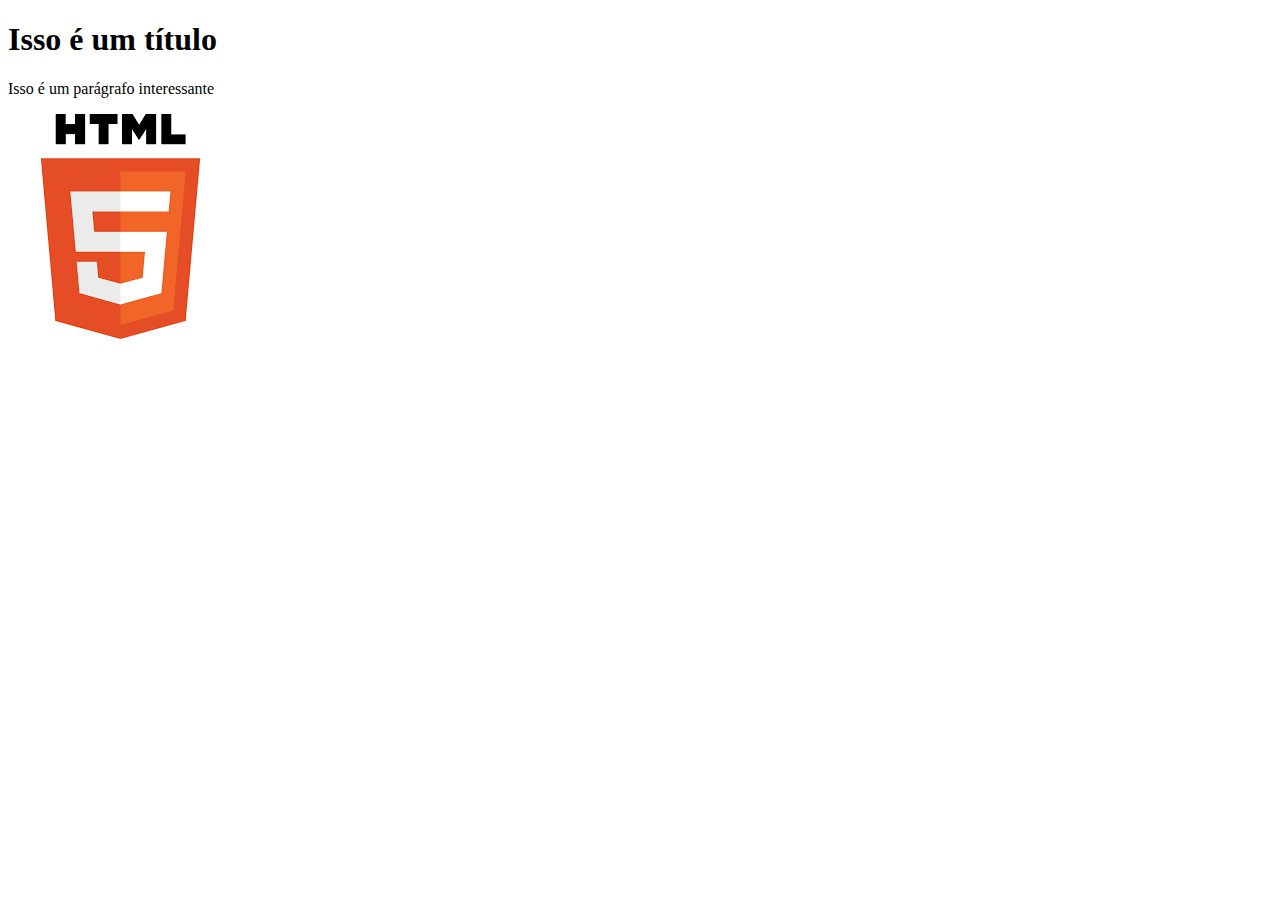
<file: nivelamento/aula2/index.html>
<!DOCTYPE html>
<html>
<head>
    <title>Portifólio</title>
</head>
<body>
    <h1>Isso é um título</h1>
    <p>Isso é um parágrafo interessante</p>
    <img src="html.png" alt="Logo do HTML5">
</body>
</html>
</file>
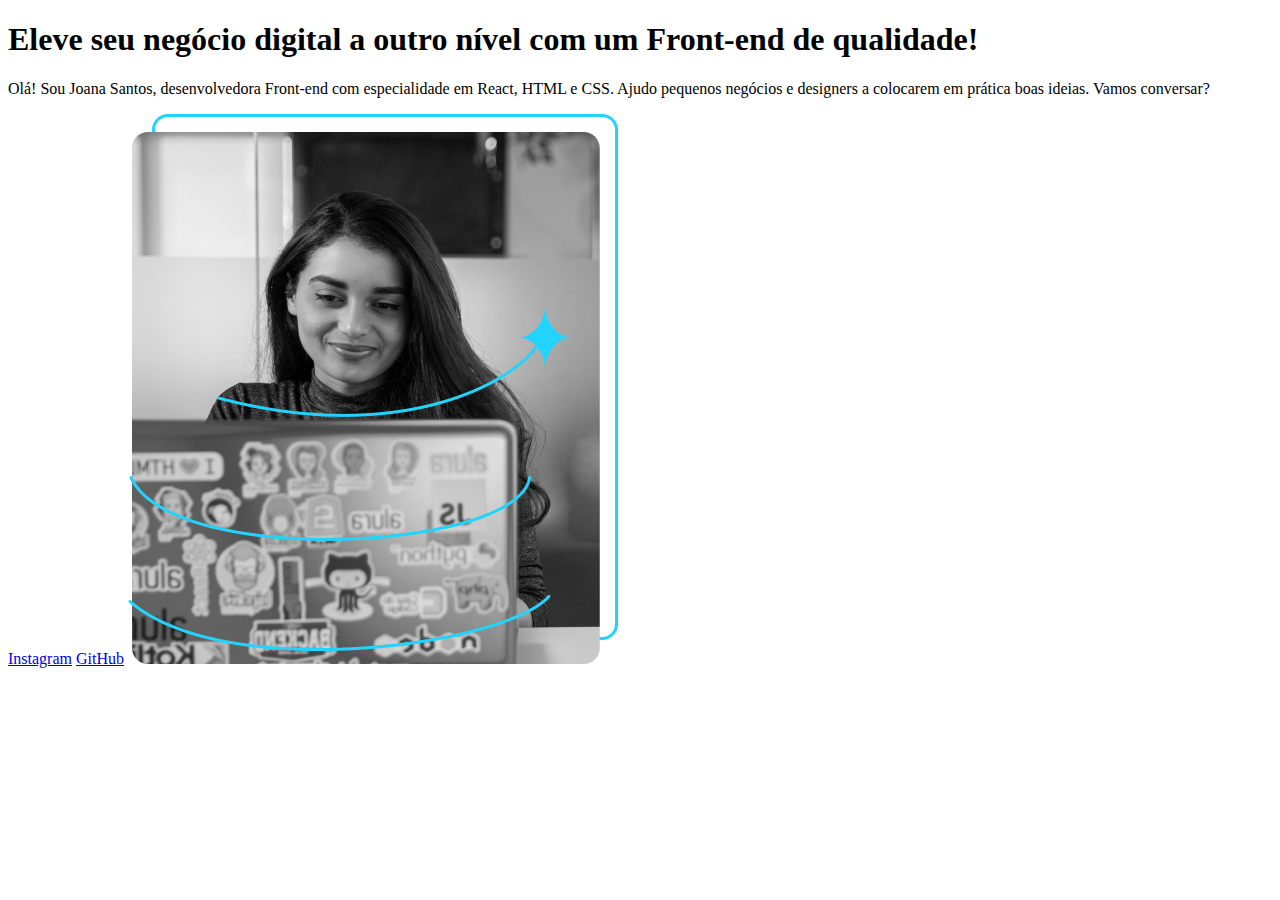
<file: nivelamento/aula3/index.html>
<!DOCTYPE html>
<html lang="pt-br">
<head>
    <meta charset="UTF-8">
    <meta name="viewport" content="width=device-width, initial-scale=1.0">
    <title>Document</title>
</head>
<body>
    <header>

    </header>
    <main>
        <h1>Eleve seu negócio digital a outro nível <strong>com um Front-end de qualidade!</strong></h1>
        <p>Olá! Sou Joana Santos, desenvolvedora Front-end com especialidade em React, HTML e CSS. Ajudo pequenos negócios e designers a colocarem em prática boas ideias. Vamos conversar?</p>
        <a href="https://instagram.com/rafaballerini" rel="exteral" target="_blank">Instagram</a>
        <a href="https://github.com/guilhermeonrails" rel="external" target="_blank">GitHub</a>
        <img src="imagens/imagem.png" alt="Foto da Joana Santos programando.">
    </main>
    <footer>
        
    </footer>
</body>
</html>
</file>
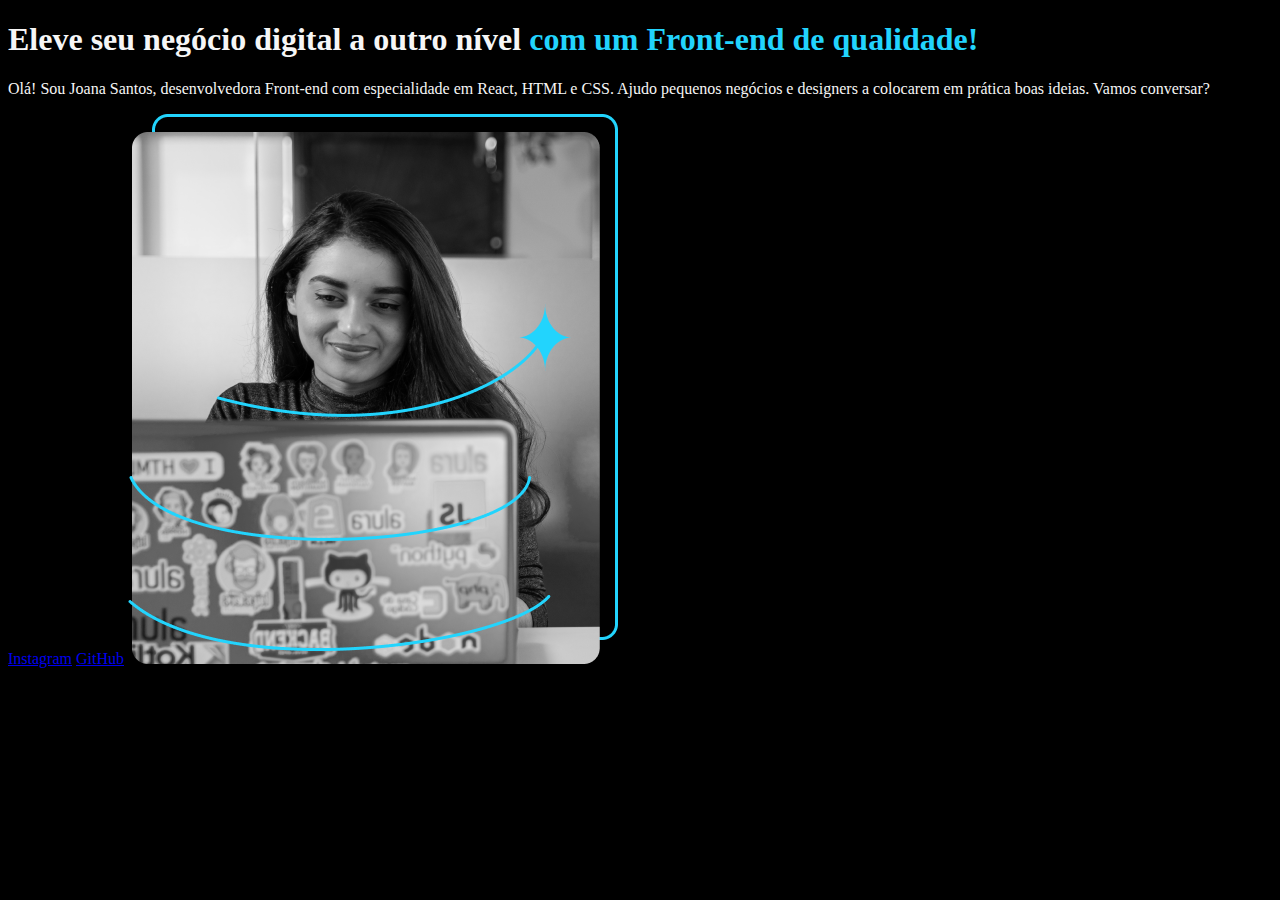
<file: nivelamento/aula4/index.html>
<!DOCTYPE html>
<html lang="pt-br">
<head>
    <meta charset="UTF-8">
    <meta name="viewport" content="width=device-width, initial-scale=1.0">
    <link rel="stylesheet" href="style.css">
    <title>Document</title>
</head>
<body>
    <header>

    </header>
    <main>
        <h1>Eleve seu negócio digital a outro nível <strong>com um Front-end de qualidade!</strong></h1>
        <p>Olá! Sou Joana Santos, desenvolvedora Front-end com especialidade em React, HTML e CSS. Ajudo pequenos negócios e designers a colocarem em prática boas ideias. Vamos conversar?</p>
        <a href="https://instagram.com/rafaballerini" rel="exteral" target="_blank">Instagram</a>
        <a href="https://github.com/guilhermeonrails" rel="external" target="_blank">GitHub</a>
        <img src="imagens/imagem.png" alt="Foto da Joana Santos programando.">
    </main>
    <footer>
        
    </footer>
</body>
</html>
</file>
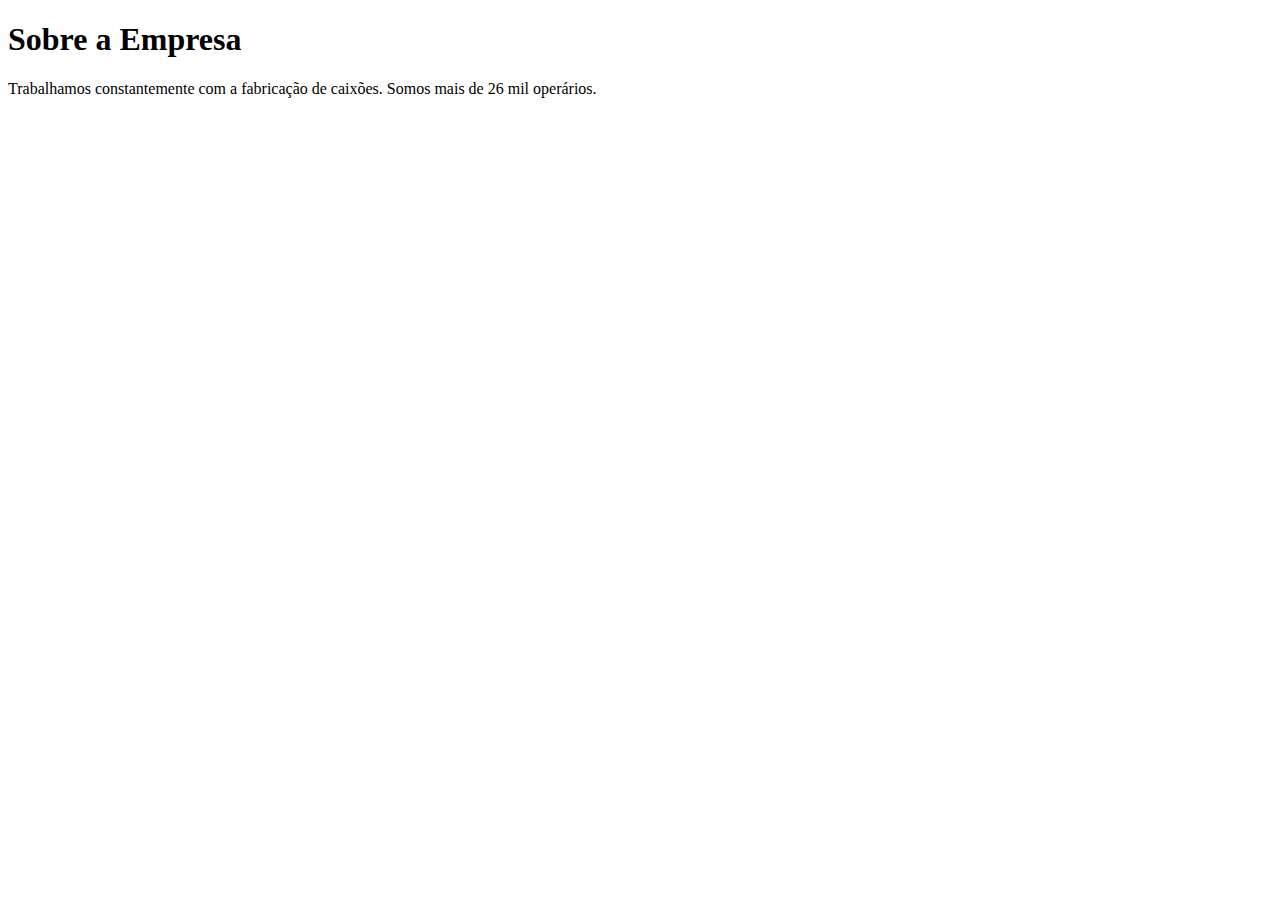
<file: nivelamento/exercícios/ex001/index.html>
<!DOCTYPE html>
<html lang="pt-br">
<head>
    <meta charset="UTF-8">
    <meta name="viewport" content="width=device-width, initial-scale=1.0">
    <title>Caixoes & CIA</title>
</head>
<body>
    <h1>Sobre a Empresa</h1>
    <p>Trabalhamos constantemente com a fabricação de caixões. Somos mais de 26 mil operários.</p>
</body>
</html>
</file>
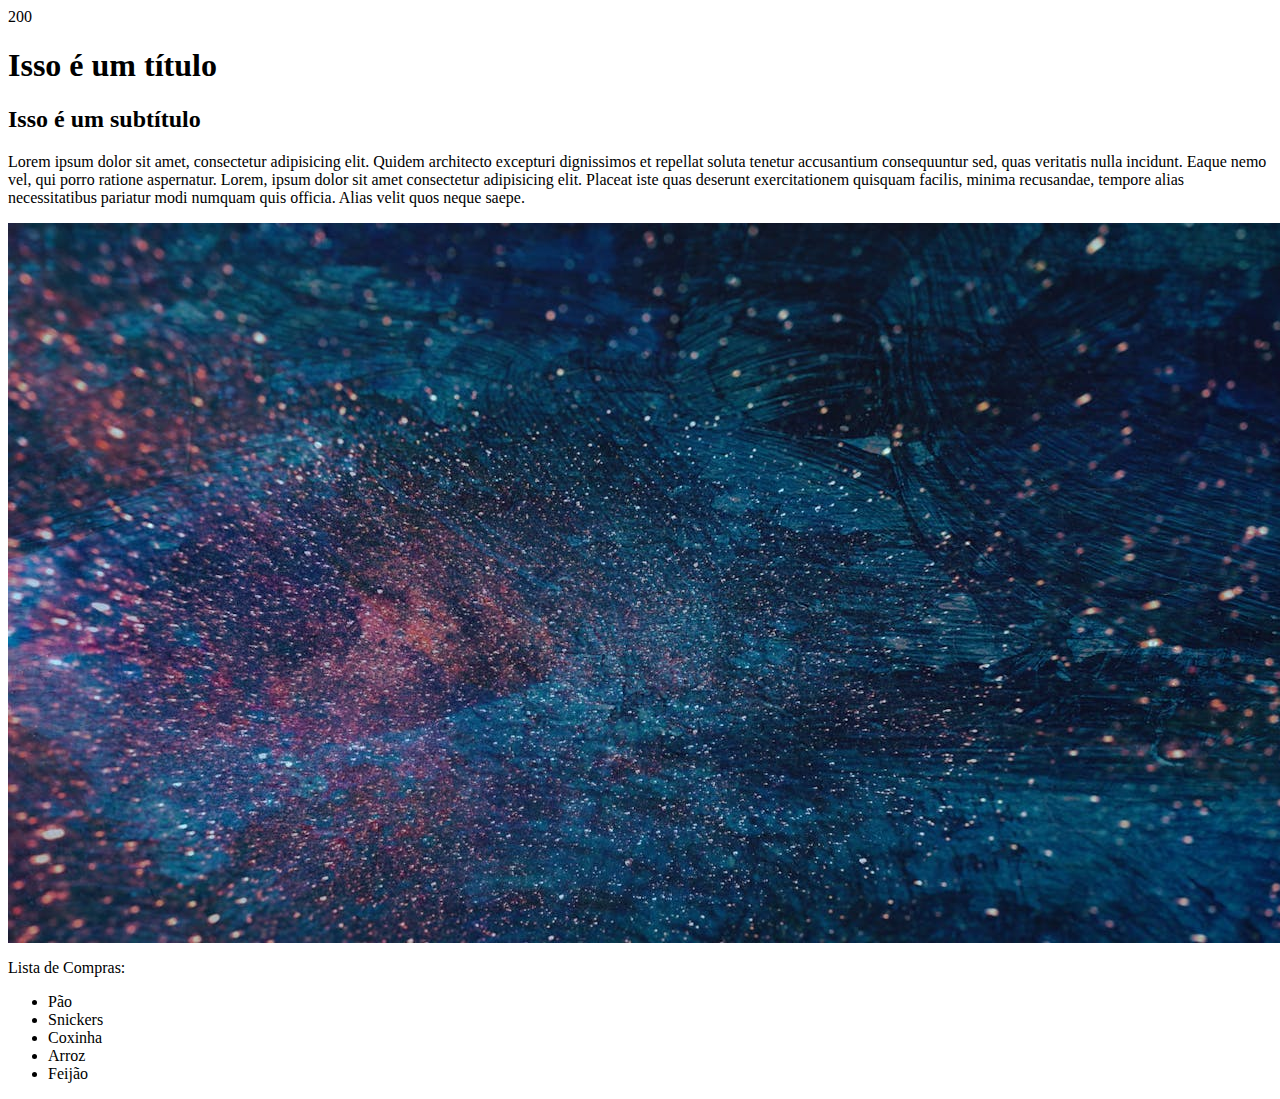
<file: nivelamento/exercícios/ex002/index.html>
200
<html lang="pt-br">
<head>
    <meta charset="UTF-8">
    <meta name="viewport" content="width=device-width, initial-scale=1.0">
    <title>Exercício 2</title>
</head>
<body>
    <h1>Isso é um título</h1>
    <h2>Isso é um subtítulo</h2>
    <p>Lorem ipsum dolor sit amet, consectetur adipisicing elit. Quidem architecto excepturi dignissimos et repellat soluta tenetur accusantium consequuntur sed, quas veritatis nulla incidunt. Eaque nemo vel, qui porro ratione aspernatur. Lorem, ipsum dolor sit amet consectetur adipisicing elit. Placeat iste quas deserunt exercitationem quisquam facilis, minima recusandae, tempore alias necessitatibus pariatur modi numquam quis officia. Alias velit quos neque saepe.</p>
    <img src="imagens/uau.jpg" alt="Imagem do Espaço">
    <p>Lista de Compras:</p>
    <ul>
        <li>Pão</li>
        <li>Snickers</li>
        <li>Coxinha</li>
        <li>Arroz</li>
        <li>Feijão</li>
    </ul>
</body>
</html>
</file>
<file: nivelamento/aula4/style.css>
@charset "UTF-8";

:root {
    --cor1: #f6f6f6;
    --cor2: #22D4FD;
}

body {
    background-color: black;
    color: var(--cor1);
}

strong {
    color: var(--cor2);
}
</file>
